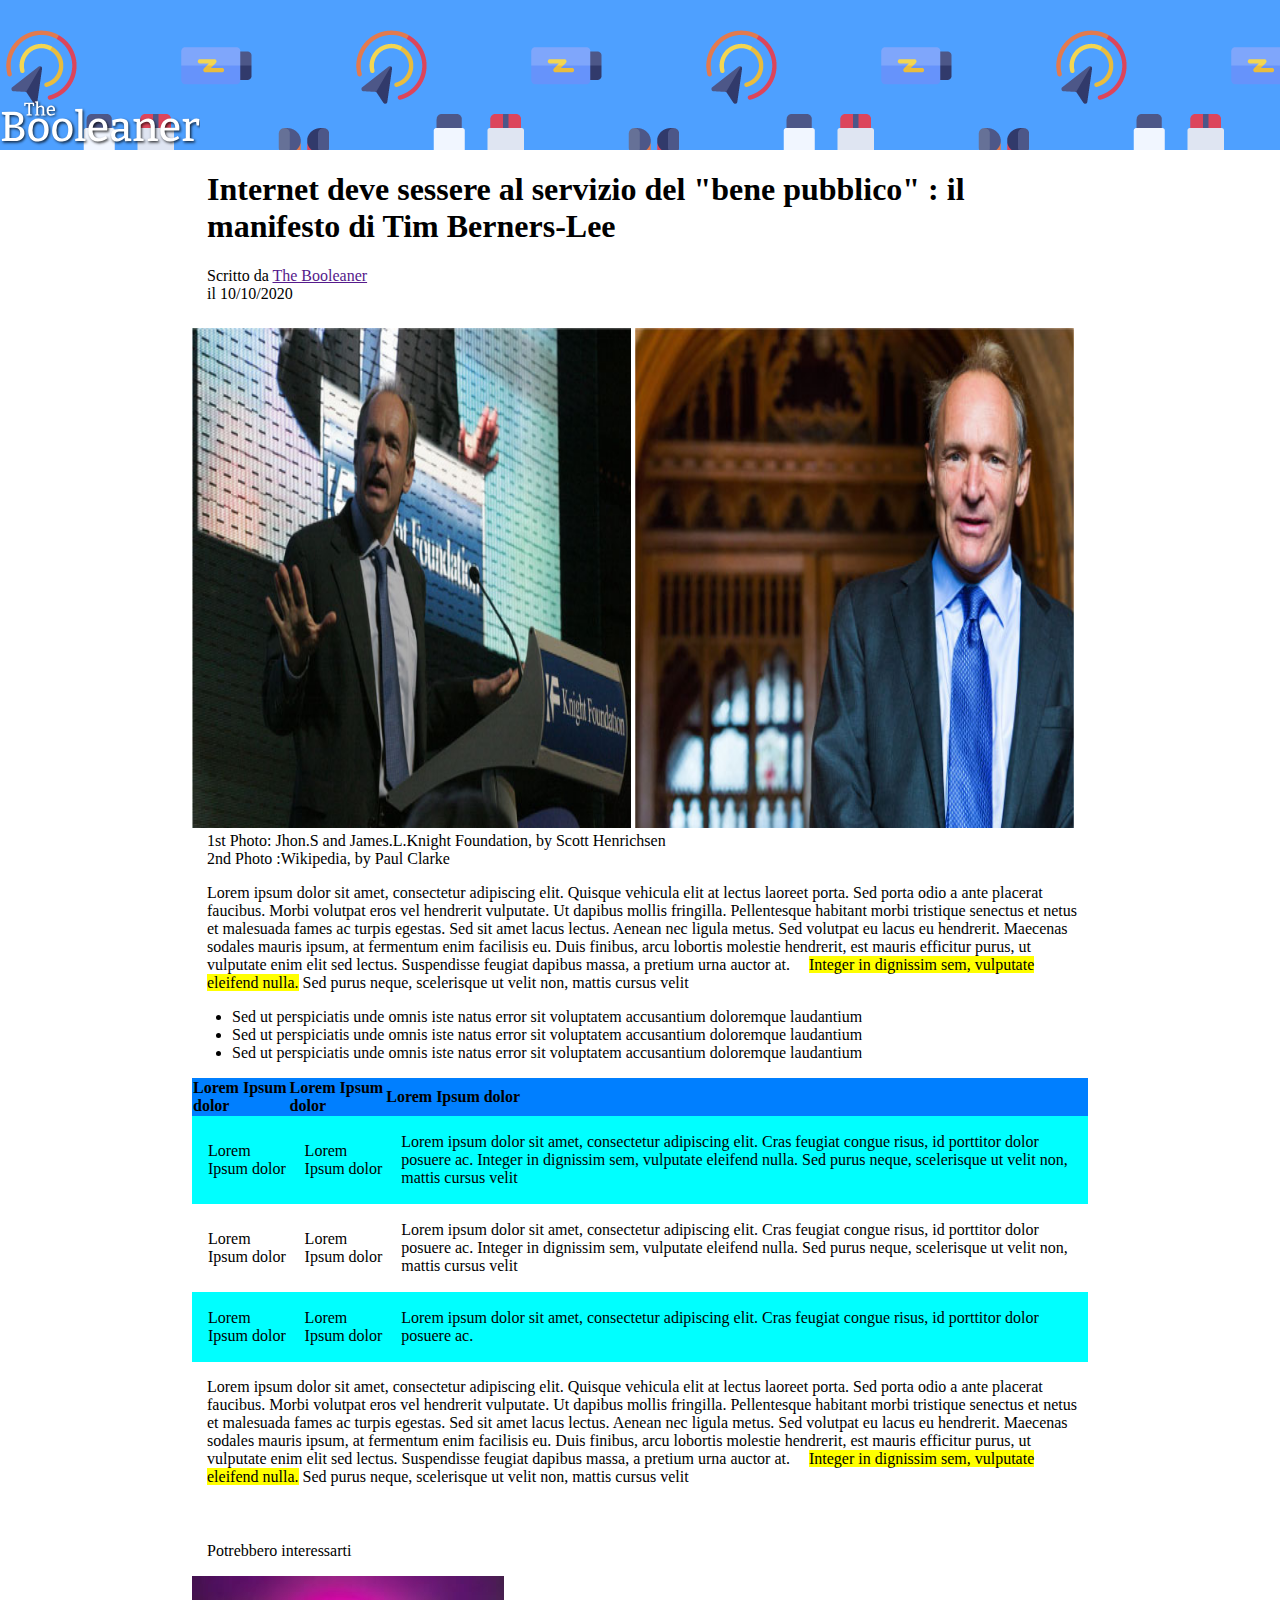
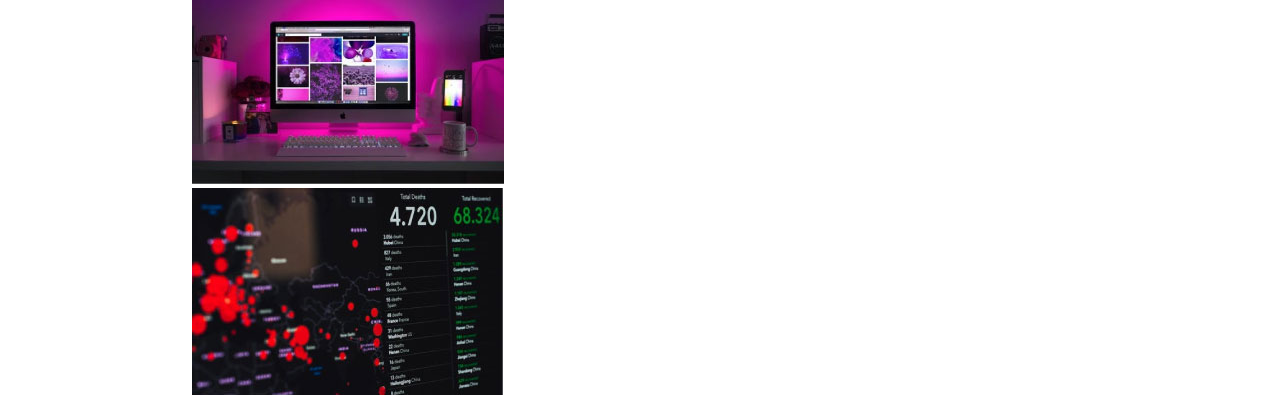
<file: index.html>
<!DOCTYPE html>
<html lang="en">
<head>
    <link rel="stylesheet" href="css/style2.css">
    <meta charset="UTF-8">
    <meta http-equiv="X-UA-Compatible" content="IE=edge">
    <meta name="viewport" content="width=device-width, initial-scale=1.0">
    <title>Document</title>
</head>
<body>
    <header>
        <section>
            <img id="logo" src="img/logo.svg" alt="logo">
        </section>



    </header>

    <main>

        <h1>Internet deve sessere al servizio del "bene pubblico" : il <br>
            manifesto di Tim Berners-Lee</h1>
            <span>Scritto da <a href="">The Booleaner</a></span><br>
            <span>il 10/10/2020</span>

        <section id="immagini">
                <img class="tim" src="img/tim-1.jpg">
                <img class="tim" src="img/tim-2.jpg">
                <br>

                <span>1st Photo: Jhon.S and James.L.Knight Foundation, by Scott Henrichsen</span>
                <br>
                <span>2nd Photo :Wikipedia, by Paul Clarke</span>
        </section>


        <section id="testo">
            <p>Lorem ipsum dolor sit amet, consectetur adipiscing elit. Quisque vehicula elit at lectus laoreet porta. Sed porta odio a ante placerat faucibus. Morbi volutpat eros vel hendrerit vulputate. Ut dapibus mollis fringilla. Pellentesque habitant morbi tristique senectus et netus et malesuada fames ac turpis egestas. Sed sit amet lacus lectus. Aenean nec ligula metus. Sed volutpat eu lacus eu hendrerit. Maecenas sodales mauris ipsum, at fermentum enim facilisis eu. Duis finibus, arcu lobortis molestie hendrerit, est mauris efficitur purus, ut vulputate enim elit sed lectus. Suspendisse feugiat dapibus massa, a pretium urna auctor at.
             <span class="evidenziato">Integer in dignissim sem, 
             vulputate eleifend nulla.</span> 
             Sed purus neque, scelerisque ut velit non, 
             mattis cursus velit</p>
        </section>

        <section id="lista">
            <ul>
                <li>Sed ut perspiciatis unde omnis iste natus error sit voluptatem accusantium doloremque laudantium</li>
                <li>Sed ut perspiciatis unde omnis iste natus error sit voluptatem accusantium doloremque laudantium</li>
                <li>Sed ut perspiciatis unde omnis iste natus error sit voluptatem accusantium doloremque laudantium</li>
            </ul>
        </section>

        <section id="tabella">

            <table>
                <thead>
                    <tr>
                        <td>
                            <strong>Lorem Ipsum dolor</strong>
                        </td>

                        <td>
                            <strong>Lorem Ipsum dolor</strong>
                        </td>

                        <td>
                            <strong>Lorem Ipsum dolor</strong>
                        </td>

                    </tr>
                </thead>

                <tbody>
                    <tr>
                        <td>
                            <p>Lorem Ipsum dolor</p>
                        </td>

                        <td>
                            <p>Lorem Ipsum dolor</p>
                        </td>

                        <td>
                            <p>Lorem ipsum dolor sit amet, consectetur adipiscing elit.
                                Cras feugiat congue risus, 
                                id porttitor dolor posuere ac. 
                                Integer in dignissim sem, 
                                vulputate eleifend nulla.
                                Sed purus neque, scelerisque ut velit non, 
                                mattis cursus velit</p>
                        </td>
                    </tr>

                    <tr>
                        <td>
                            <p>Lorem Ipsum dolor</p>
                        </td>

                        <td>
                            <p>Lorem Ipsum dolor</p>
                        </td>

                        <td>
                            <p>Lorem ipsum dolor sit amet, consectetur adipiscing elit.
                                Cras feugiat congue risus, 
                                id porttitor dolor posuere ac. 
                                Integer in dignissim sem, 
                                vulputate eleifend nulla.
                                Sed purus neque, scelerisque ut velit non, 
                                mattis cursus velit</p>
                        </td>
                    </tr>


                    <tr>
                        <td>
                            <p>Lorem Ipsum dolor</p>
                        </td>

                        <td>
                            <p>Lorem Ipsum dolor</p>
                        </td>

                        <td>
                            <p>Lorem ipsum dolor sit amet, consectetur adipiscing elit.
                                Cras feugiat congue risus, 
                                id porttitor dolor posuere ac.</p>
                        </td>
                    </tr>

                </tbody>
            </table>
        </section>

        <p>Lorem ipsum dolor sit amet, consectetur adipiscing elit. Quisque vehicula elit at lectus laoreet porta. Sed porta odio a ante placerat faucibus. Morbi volutpat eros vel hendrerit vulputate. Ut dapibus mollis fringilla. Pellentesque habitant morbi tristique senectus et netus et malesuada fames ac turpis egestas. Sed sit amet lacus lectus. Aenean nec ligula metus. Sed volutpat eu lacus eu hendrerit. Maecenas sodales mauris ipsum, at fermentum enim facilisis eu. Duis finibus, arcu lobortis molestie hendrerit, est mauris efficitur purus, ut vulputate enim elit sed lectus. Suspendisse feugiat dapibus massa, a pretium urna auctor at.
            <span class="evidenziato">Integer in dignissim sem, 
            vulputate eleifend nulla.</span> 
            Sed purus neque, scelerisque ut velit non, 
            mattis cursus velit</p>

    </main>

    <footer>
        <p>Potrebbero interessarti</p>
        <img src="img/monitor.jpg">
        <br>
        <img src="img/graph.jpg">
    </footer>
</body>
</html>
</file>
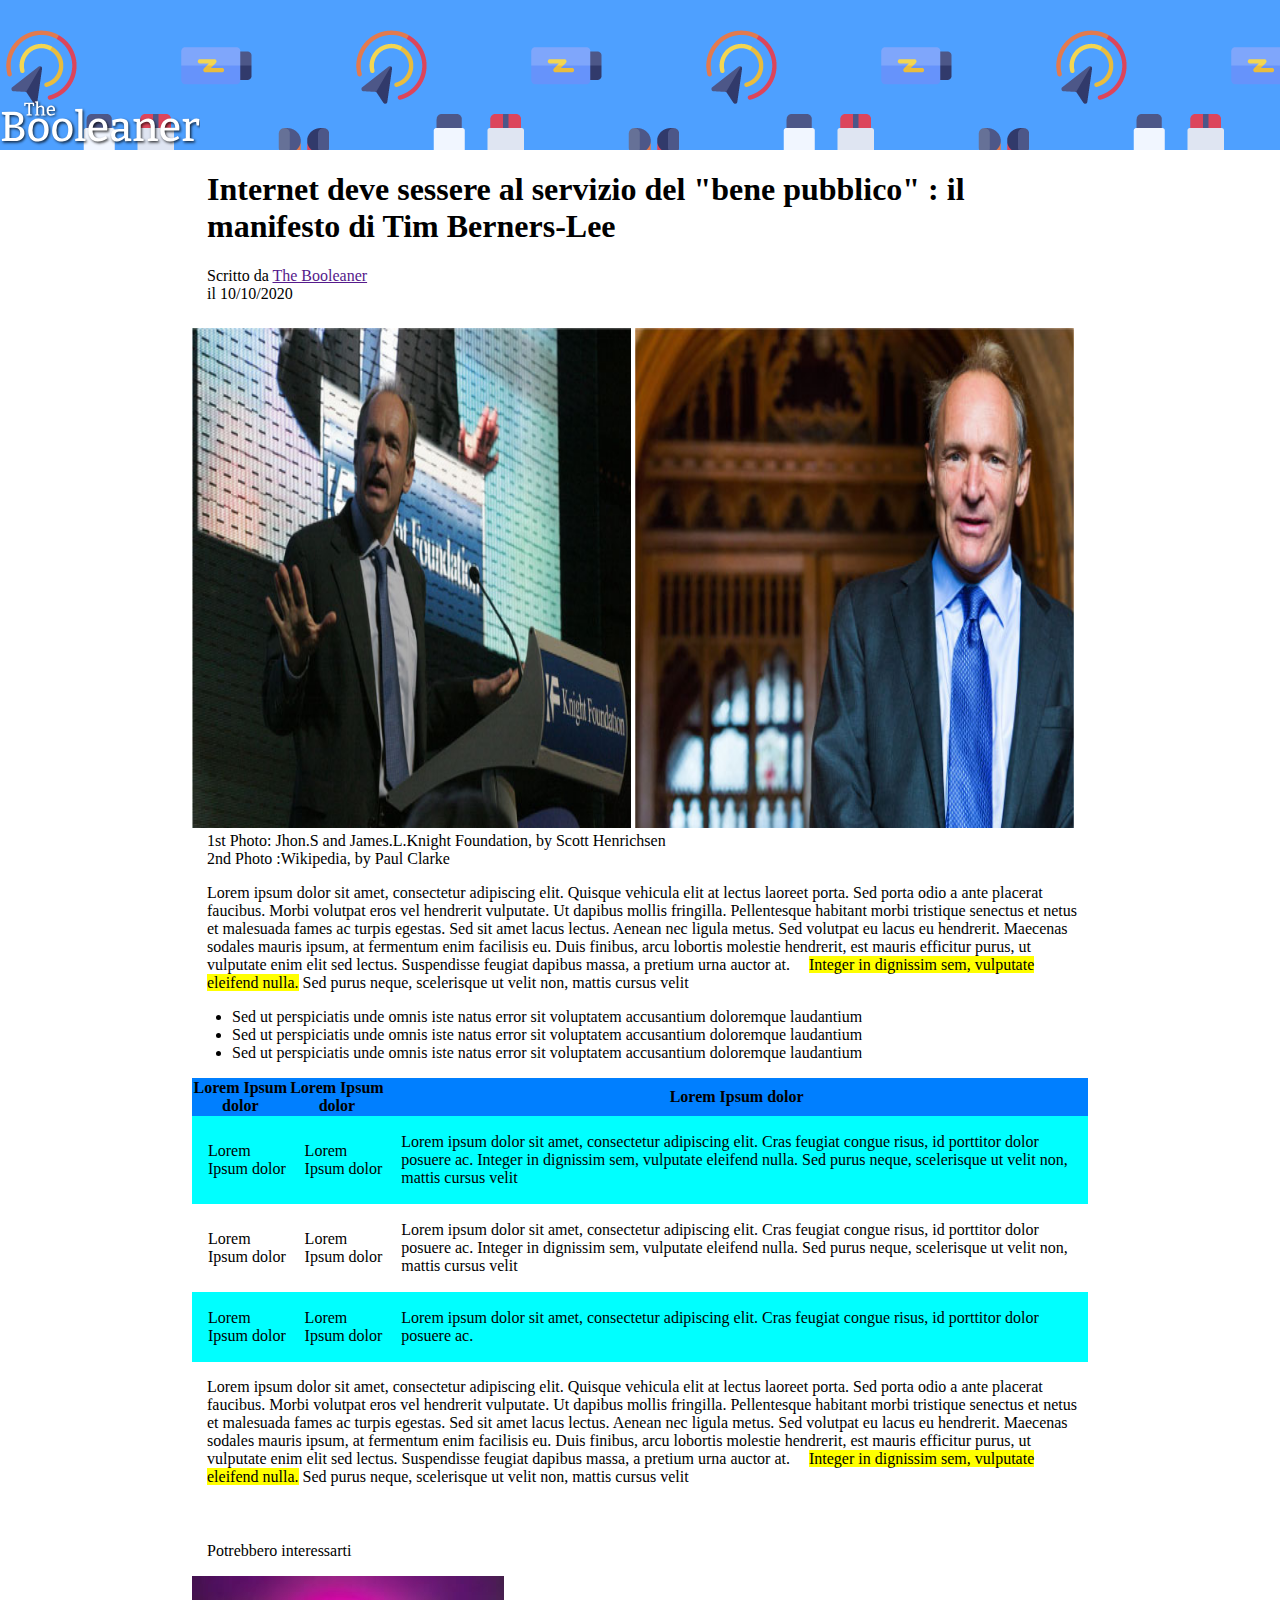
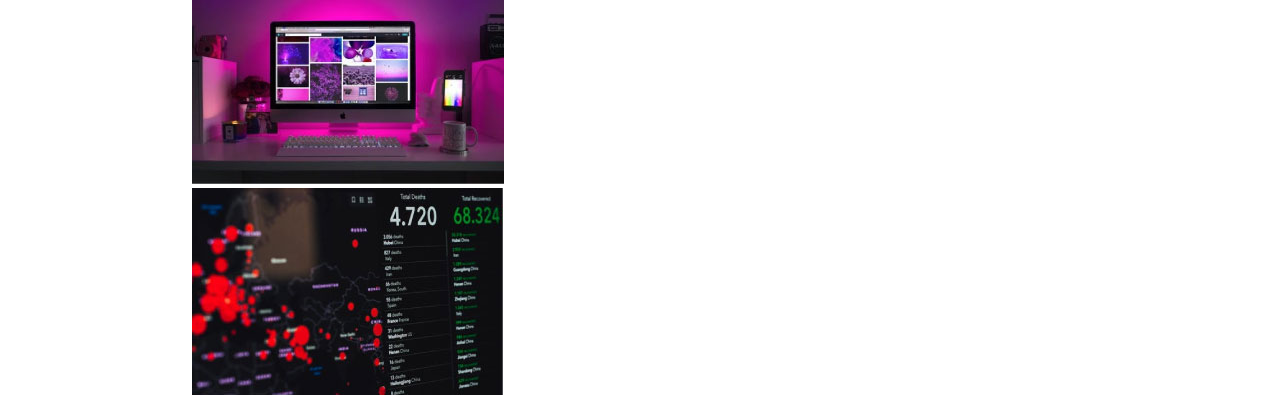
<file: bonus/index.html>
<!DOCTYPE html>
<html lang="en">
<head>
    <link rel="stylesheet" href="css/style2.css">
    <meta charset="UTF-8">
    <meta http-equiv="X-UA-Compatible" content="IE=edge">
    <meta name="viewport" content="width=device-width, initial-scale=1.0">
    <title>Document</title>
</head>
<body>
    <header>
        <section>
            <img id="logo" src="img/logo.svg" alt="logo">
        </section>



    </header>

    <main>

        <h1>Internet deve sessere al servizio del "bene pubblico" : il <br>
            manifesto di Tim Berners-Lee</h1>
            <span>Scritto da <a href="">The Booleaner</a></span><br>
            <span>il 10/10/2020</span>

        <section id="immagini">
                <img class="tim" src="img/tim-1.jpg">
                <img class="tim" src="img/tim-2.jpg">
                <br>

                <span>1st Photo: Jhon.S and James.L.Knight Foundation, by Scott Henrichsen</span>
                <br>
                <span>2nd Photo :Wikipedia, by Paul Clarke</span>
        </section>


        <section id="testo">
            <p>Lorem ipsum dolor sit amet, consectetur adipiscing elit. Quisque vehicula elit at lectus laoreet porta. Sed porta odio a ante placerat faucibus. Morbi volutpat eros vel hendrerit vulputate. Ut dapibus mollis fringilla. Pellentesque habitant morbi tristique senectus et netus et malesuada fames ac turpis egestas. Sed sit amet lacus lectus. Aenean nec ligula metus. Sed volutpat eu lacus eu hendrerit. Maecenas sodales mauris ipsum, at fermentum enim facilisis eu. Duis finibus, arcu lobortis molestie hendrerit, est mauris efficitur purus, ut vulputate enim elit sed lectus. Suspendisse feugiat dapibus massa, a pretium urna auctor at.
             <span class="evidenziato">Integer in dignissim sem, 
             vulputate eleifend nulla.</span> 
             Sed purus neque, scelerisque ut velit non, 
             mattis cursus velit</p>
        </section>

        <section id="lista">
            <ul>
                <li>Sed ut perspiciatis unde omnis iste natus error sit voluptatem accusantium doloremque laudantium</li>
                <li>Sed ut perspiciatis unde omnis iste natus error sit voluptatem accusantium doloremque laudantium</li>
                <li>Sed ut perspiciatis unde omnis iste natus error sit voluptatem accusantium doloremque laudantium</li>
            </ul>
        </section>

        <section id="tabella">

            <table>
                <thead>
                    <tr>
                        <th>
                            <strong>Lorem Ipsum dolor</strong>
                        </th>

                        <th> 
                            <strong>Lorem Ipsum dolor</strong>
                        </th>

                        <th>
                            <strong>Lorem Ipsum dolor</strong>
                        </th>

                    </tr>
                </thead>

                <tbody>
                    <tr>
                        <td>
                            <p>Lorem Ipsum dolor</p>
                        </td>

                        <td>
                            <p>Lorem Ipsum dolor</p>
                        </td>

                        <td>
                            <p>Lorem ipsum dolor sit amet, consectetur adipiscing elit.
                                Cras feugiat congue risus, 
                                id porttitor dolor posuere ac. 
                                Integer in dignissim sem, 
                                vulputate eleifend nulla.
                                Sed purus neque, scelerisque ut velit non, 
                                mattis cursus velit</p>
                        </td>
                    </tr>

                    <tr>
                        <td>
                            <p>Lorem Ipsum dolor</p>
                        </td>

                        <td>
                            <p>Lorem Ipsum dolor</p>
                        </td>

                        <td>
                            <p>Lorem ipsum dolor sit amet, consectetur adipiscing elit.
                                Cras feugiat congue risus, 
                                id porttitor dolor posuere ac. 
                                Integer in dignissim sem, 
                                vulputate eleifend nulla.
                                Sed purus neque, scelerisque ut velit non, 
                                mattis cursus velit</p>
                        </td>
                    </tr>


                    <tr>
                        <td>
                            <p>Lorem Ipsum dolor</p>
                        </td>

                        <td>
                            <p>Lorem Ipsum dolor</p>
                        </td>

                        <td>
                            <p>Lorem ipsum dolor sit amet, consectetur adipiscing elit.
                                Cras feugiat congue risus, 
                                id porttitor dolor posuere ac.</p>
                        </td>
                    </tr>

                </tbody>
            </table>
        </section>

        <p>Lorem ipsum dolor sit amet, consectetur adipiscing elit. Quisque vehicula elit at lectus laoreet porta. Sed porta odio a ante placerat faucibus. Morbi volutpat eros vel hendrerit vulputate. Ut dapibus mollis fringilla. Pellentesque habitant morbi tristique senectus et netus et malesuada fames ac turpis egestas. Sed sit amet lacus lectus. Aenean nec ligula metus. Sed volutpat eu lacus eu hendrerit. Maecenas sodales mauris ipsum, at fermentum enim facilisis eu. Duis finibus, arcu lobortis molestie hendrerit, est mauris efficitur purus, ut vulputate enim elit sed lectus. Suspendisse feugiat dapibus massa, a pretium urna auctor at.
            <span class="evidenziato">Integer in dignissim sem, 
            vulputate eleifend nulla.</span> 
            Sed purus neque, scelerisque ut velit non, 
            mattis cursus velit</p>

    </main>

    <footer>
        <p>Potrebbero interessarti</p>
        <img src="img/monitor.jpg">
        <br>
        <img src="img/graph.jpg">
    </footer>
</body>
</html>
</file>
<file: css/style2.css>
body{
    margin:0px;
    width: 100vw;
}

header{
    width: 100%;

    
}
header section{
    background-image: url('../img/pattern.png');
    background-color: #4ea0ff;
    height: 150px;
}
#logo{
    width: 200px;
    height: auto;
    padding-top:100px;
}

main,footer{
    width: 70%;
    margin: auto;
}
main h1,p,span{
    margin-left: 15px;
}

.tim{
    margin-top:25px;
    width:49%;
    height:500px;
}

.evidenziato{
    background-color: yellow ;
}
table{
    border-collapse: collapse;
}
table thead tr{
    background-color: #007fff;
}

table tbody tr:nth-child(1),tr:nth-child(3){
    background-color: aqua;
}

footer{
    margin-top:25px;
    padding:15px;
}
</file>
<file: bonus/css/style2.css>
body{
    margin:0px;
    width: 100vw;
}

header{
    width: 100%;

    
}
header section{
    background-image: url('../img/pattern.png');
    background-color: #4ea0ff;
    height: 150px;
}
#logo{
    width: 200px;
    height: auto;
    padding-top:100px;
}

main,footer{
    width: 70%;
    margin: auto;
}
main h1,p,span{
    margin-left: 15px;
}

.tim{
    margin-top:25px;
    width:49%;
    height:500px;
}

.evidenziato{
    background-color: yellow ;
}
table{
    border-collapse: collapse;
}
table thead tr{
    background-color: #007fff;
}

table tbody tr:nth-child(1),tr:nth-child(3){
    background-color: aqua;
}

footer{
    margin-top:25px;
    padding:15px;
}
</file>
